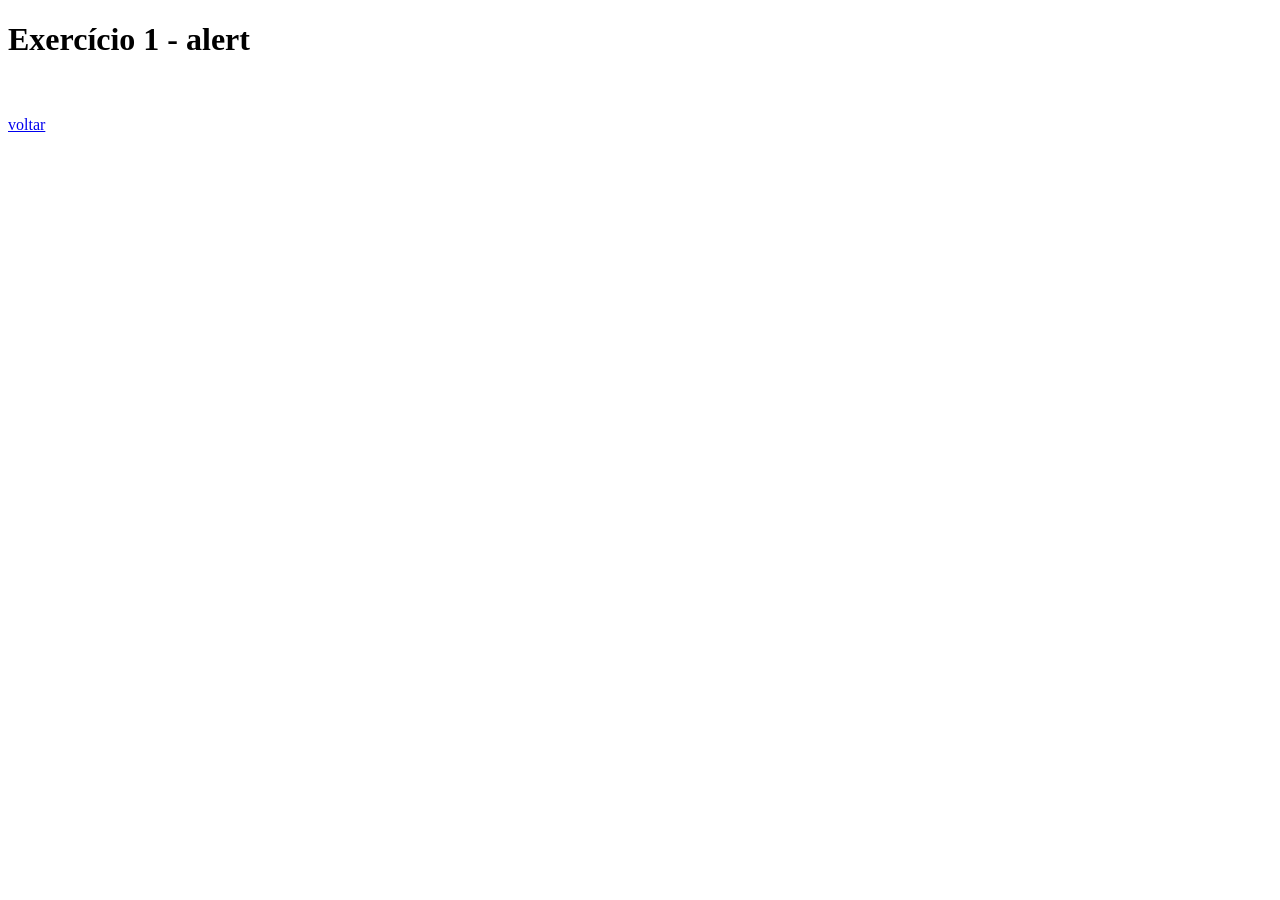
<file: exercicio1.html>
<!DOCTYPE html>
<html>

<head>
<title>EXERCÍCIO 1</title>
<link rel="stylesheet" href="style.css>
</head>

<body>
<div class="container">
<h1>Exercício 1 - alert</h1>
<br/>
<br/>
<a href="index.html" class="botao-voltar">voltar</a>
</div>
  <script>
    alert("ola mundo");
  </script>
</body>
</html>
</file>
